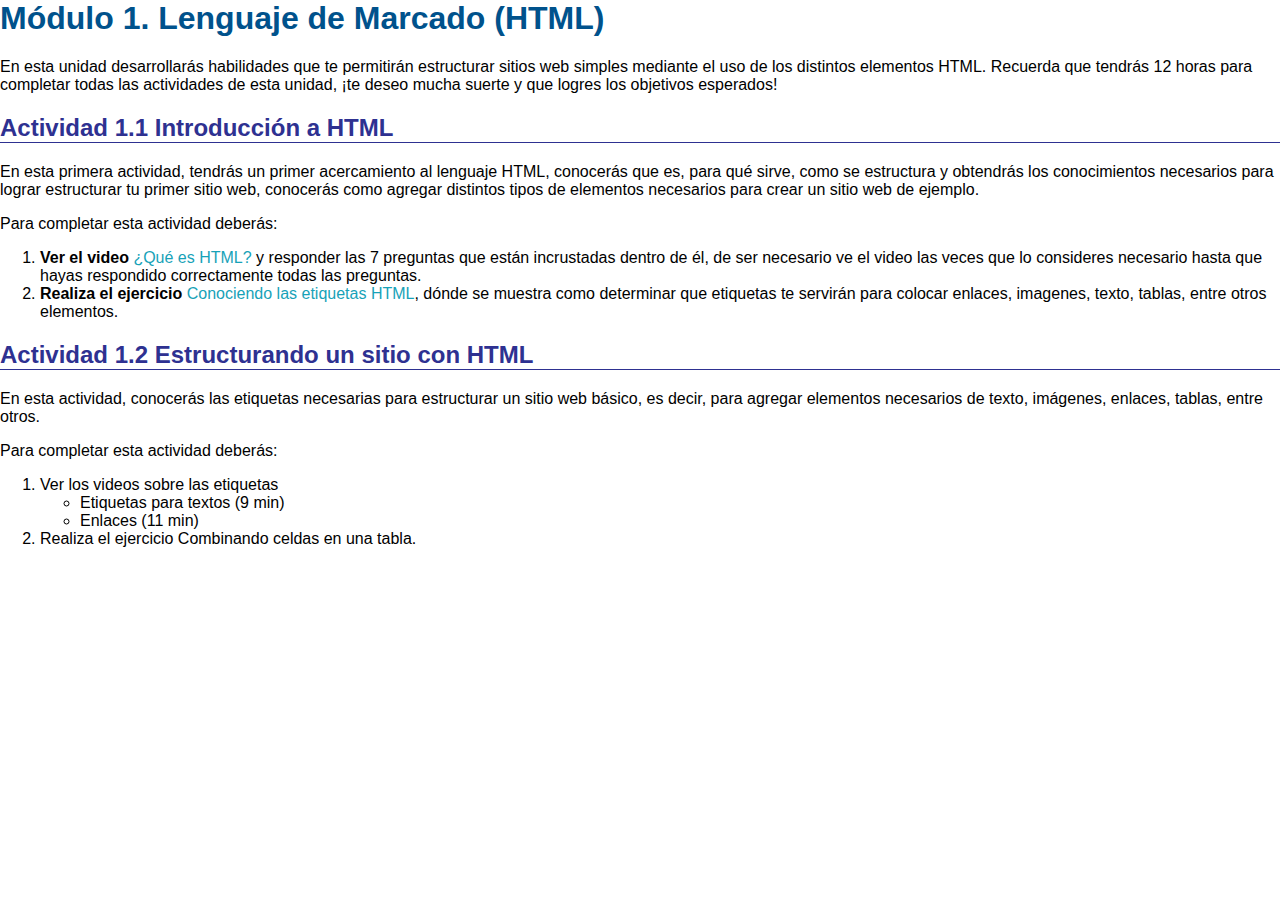
<file: 2. CSS/codigobase1/index.html>
<!-- 
******** Ejercicio *********
Tomar el siguiente código base y modificar los estilos que se marcan en los comentarios


-->

<html>
    <head> 
        <link rel="stylesheet" type="text/css" href="estilos.css">
    </head>
    <!-- Quitar márgenes y paddings-->
    <!-- Colocar un tipo de fuente Verdana para todo el documento-->
    <body>         
        <!-- Cambiar el color del h1 a #00528C-->
        <h1>Módulo 1. Lenguaje de Marcado (HTML)</h1>        
        <!-- Cambiar tamaño de fuente del texto normal a 12pt-->
        <p>En esta unidad desarrollarás habilidades que te permitirán estructurar sitios web simples mediante el uso de los distintos elementos HTML. 
            Recuerda que tendrás 12 horas para completar todas las actividades de esta unidad, ¡te deseo mucha suerte y que logres los objetivos esperados!  
        </p>
        <!-- Cambiar el color del h2 a #2E3191-->
        <!-- Colocar un borde inferior al h2 de 1px de ancho solido y de color #2E3191 que simule un subrayado-->
        <h2>Actividad 1.1 Introducción a HTML</h2>
        <p>En esta primera actividad, tendrás un primer acercamiento al lenguaje HTML, conocerás que es, para qué sirve, como se estructura y obtendrás los conocimientos 
            necesarios para lograr estructurar tu primer sitio web, conocerás como agregar distintos tipos de elementos necesarios para crear un sitio web de ejemplo.</p>
        <p>Para completar esta actividad deberás:</p>
        <ol>                        
            <li>
                <!-- Resaltar en negritas el texto dentro de los span -->
                <span>Ver el video</span> 
                <!-- Del enlace quitar subrayado-->
                <!-- Del enlace cambiar el color de fuente a #17A2B8 en su estado normal (link)-->
                <!-- Del enlace cambiar el color de fuente a #FF5A5F cuando el cursor se coloqu sobre él (hover)-->
                <a href="#">¿Qué es HTML?</a> 
                y responder las 7 preguntas que están incrustadas dentro de él, de ser necesario ve el video las veces que lo consideres necesario hasta que hayas respondido correctamente todas las preguntas.
            </li>
            <li>
                <span>Realiza el ejercicio</span> <a href="#"> Conociendo las etiquetas HTML</a>, dónde se muestra como determinar que etiquetas te servirán para colocar enlaces, imagenes, texto, tablas, entre otros elementos.
            </li>
        </ol>
        <h2>Actividad 1.2 Estructurando un sitio con HTML</h2>
        <p>
            En esta actividad, conocerás las etiquetas necesarias para estructurar un sitio web básico, es decir, para agregar elementos necesarios de texto, imágenes, enlaces, tablas, entre otros.
        </p>
        <p>Para completar esta actividad deberás: </p>
        <ol>
            <li>
                Ver los videos sobre las etiquetas
                <ul>
                    <li>Etiquetas para textos (9 min)</li>
                    <li>Enlaces (11 min)</li>
                </ul>
            </li>
            <li>Realiza el ejercicio Combinando celdas en una tabla.</li>                
        </ol>
    </body>
</html>
</file>
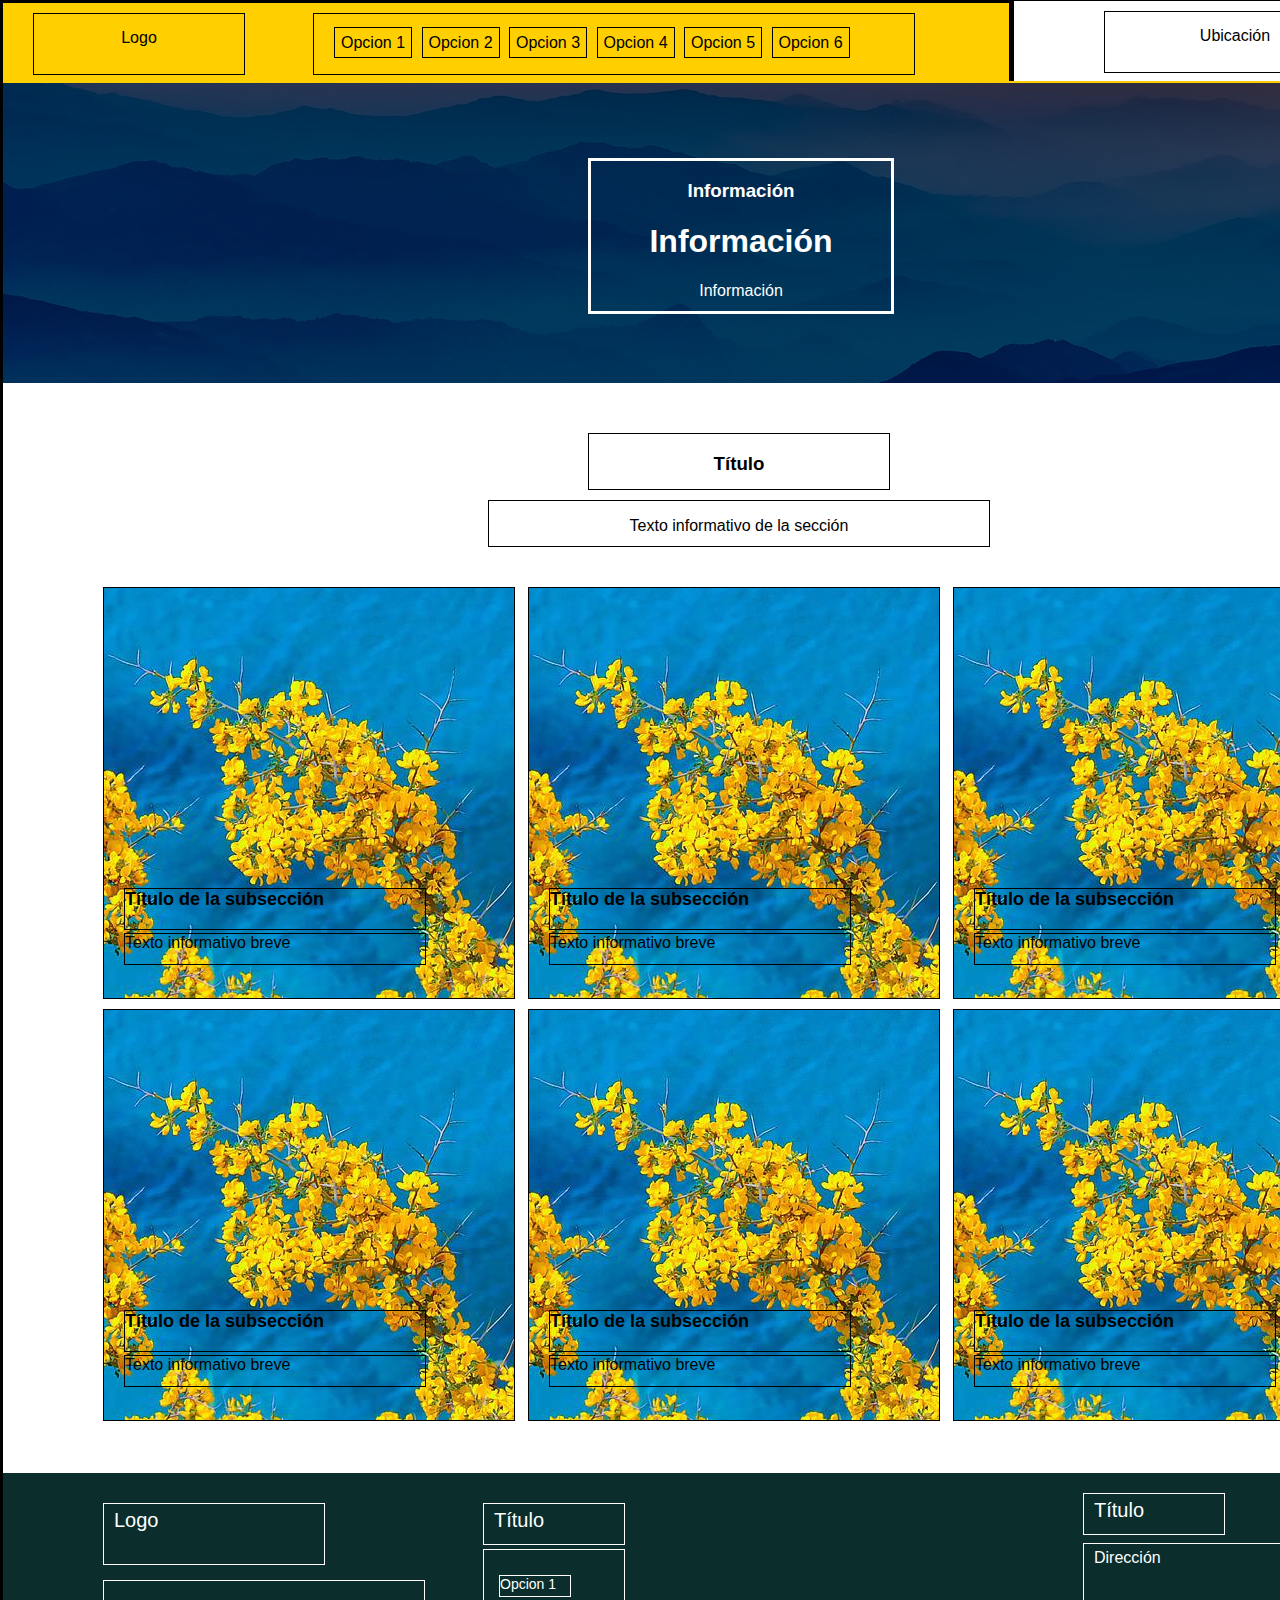
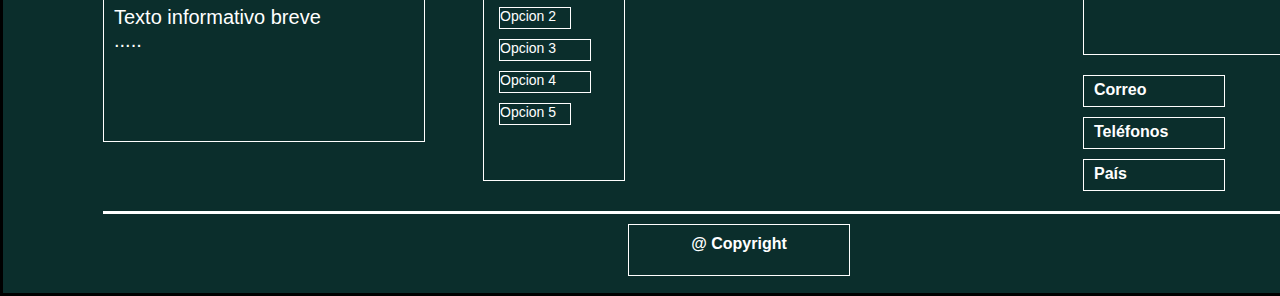
<file: 2. CSS/DIVS/index.html>
<html>
    <head>
        <link href="css/estilo.css" rel="stylesheet" type="text/css">
    </head>
    <body>
        <div class="pagina">
            <div class="menu">
                <div class="logo negro">Logo</div>
                <div class="links negro">
                    <a href="#">Opcion 1</a>
                    <a href="#">Opcion 2</a>
                    <a href="#">Opcion 3</a>
                    <a href="#">Opcion 4</a>
                    <a href="#">Opcion 5</a>
                    <a href="#">Opcion 6</a>
                </div>
                <div class="ubicacion-cnt">
                    <div class="ubicacion-txt negro">Ubicación</div>
                </div>
            </div>
            <div class="relleno"></div>
            <div class="header">
                <div class="opaco"></div>
                <div class="info">
                    <h3>Información</h3>
                    <h1>Información</h1>
                    <p>Información</p>
                </div>
            </div>
            <div class="content">
                <div id="titulo" class="negro"><h3>Título</h3></div>
                <div id="texto" class="negro"><p>Texto informativo de la sección</p></div>
                <div class="sub negro" id="uno">
                    <div class="SubTitulo negro">Título de la subsección</div>
                    <div class="SubText negro">Texto informativo breve</div>
                </div>
                <div class="sub negro" id="dos">
                    <div class="SubTitulo negro">Título de la subsección</div>
                    <div class="SubText negro">Texto informativo breve</div>
                </div>
                <div class="sub negro" id="tres">
                    <div class="SubTitulo negro">Título de la subsección</div>
                    <div class="SubText negro">Texto informativo breve</div>
                </div>
                <div class="sub negro" id="cuatro">
                    <div class="SubTitulo negro">Título de la subsección</div>
                    <div class="SubText negro">Texto informativo breve</div>
                </div>
                <div class="sub negro" id="cinco">
                    <div class="SubTitulo negro">Título de la subsección</div>
                    <div class="SubText negro">Texto informativo breve</div>
                </div>
                <div class="sub negro" id="seis">
                    <div class="SubTitulo negro">Título de la subsección</div>
                    <div class="SubText negro">Texto informativo breve</div>
                </div>
            </div>
            <div class="footer">
                <div id="logoF" class=" blanco">Logo</div>
                <div id="textoF" class="blanco">
                    <p>Texto informativo breve <br>.....</p>
                </div>
                <div class="tituloF blanco" id="TF1">Título</div>
                <div id="linksF" class="blanco">
                    <div class="LFOption blanco">Opcion 1</div>
                    <div class="LFOption blanco">Opcion 2</div>
                    <div class="LFOption blanco" id="O3">Opcion 3</div>
                    <div class="LFOption blanco" id="O4">Opcion 4</div>
                    <div class="LFOption blanco">Opcion 5</div>
                </div>
                <div class="tituloF blanco" id="TF2">Título</div>
                <div id="dir" class="blanco">Dirección</div>
                <div class="contacto blanco" id="correo">Correo</div>
                <div class="contacto blanco" id="tel">Teléfonos</div>
                <div class="contacto blanco" id="pais">País</div>
                <div id="separador"></div>
                <div id="copyright" class="blanco">@ Copyright</div>
            </div>
        </div>
    </body>
</html>
</file>
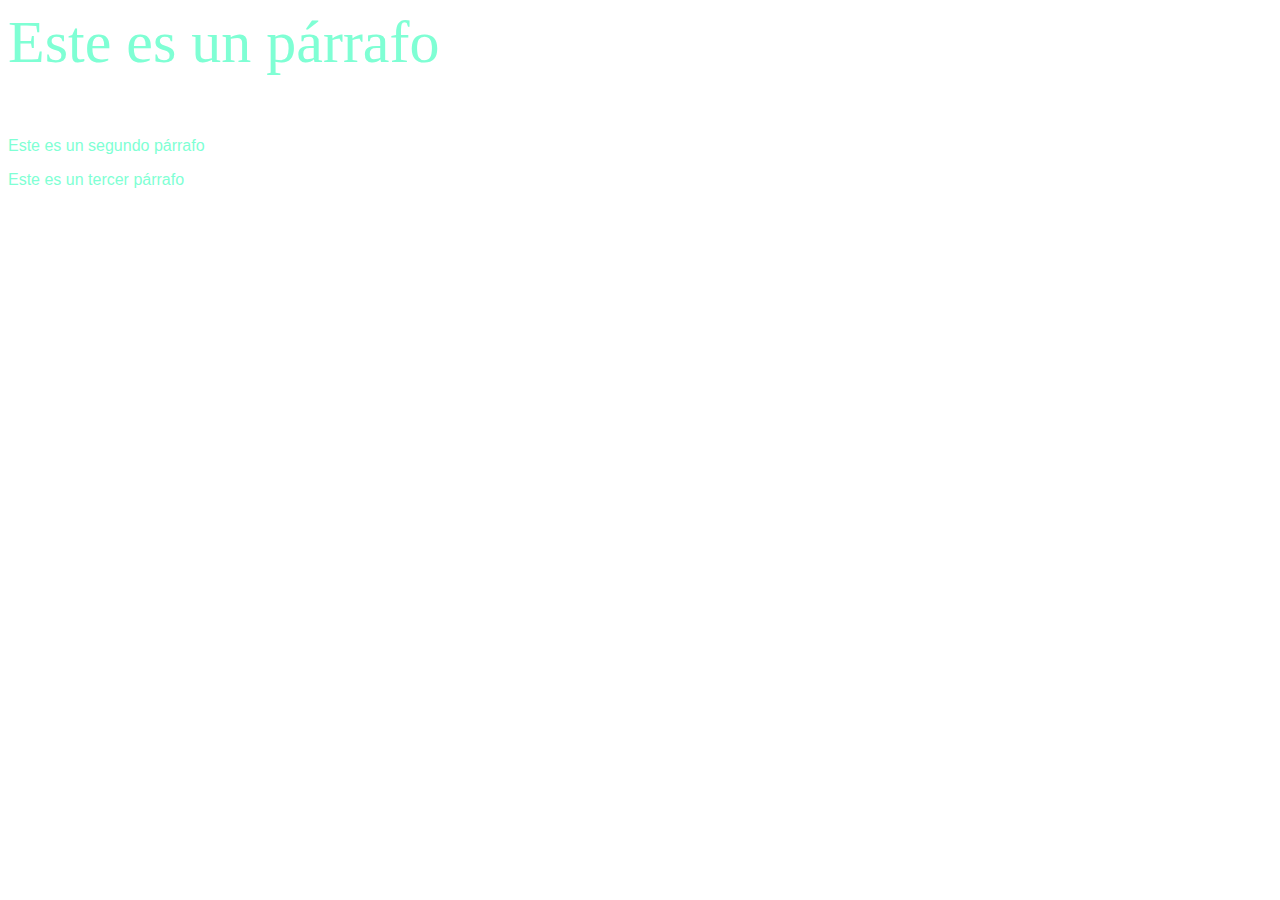
<file: 2. CSS/Intro a css/index.html>
<html>
    <head>
        <link rel="stylesheet" type="text/css" href="css/estilos.css"/>
    </head>
    
    <body>
        <p id="uno">Este es un párrafo</p>
        <p class="miClase">Este es un segundo párrafo</p>
        <p class="miClase">Este es un tercer párrafo</p>
    </body>
</html>
</file>
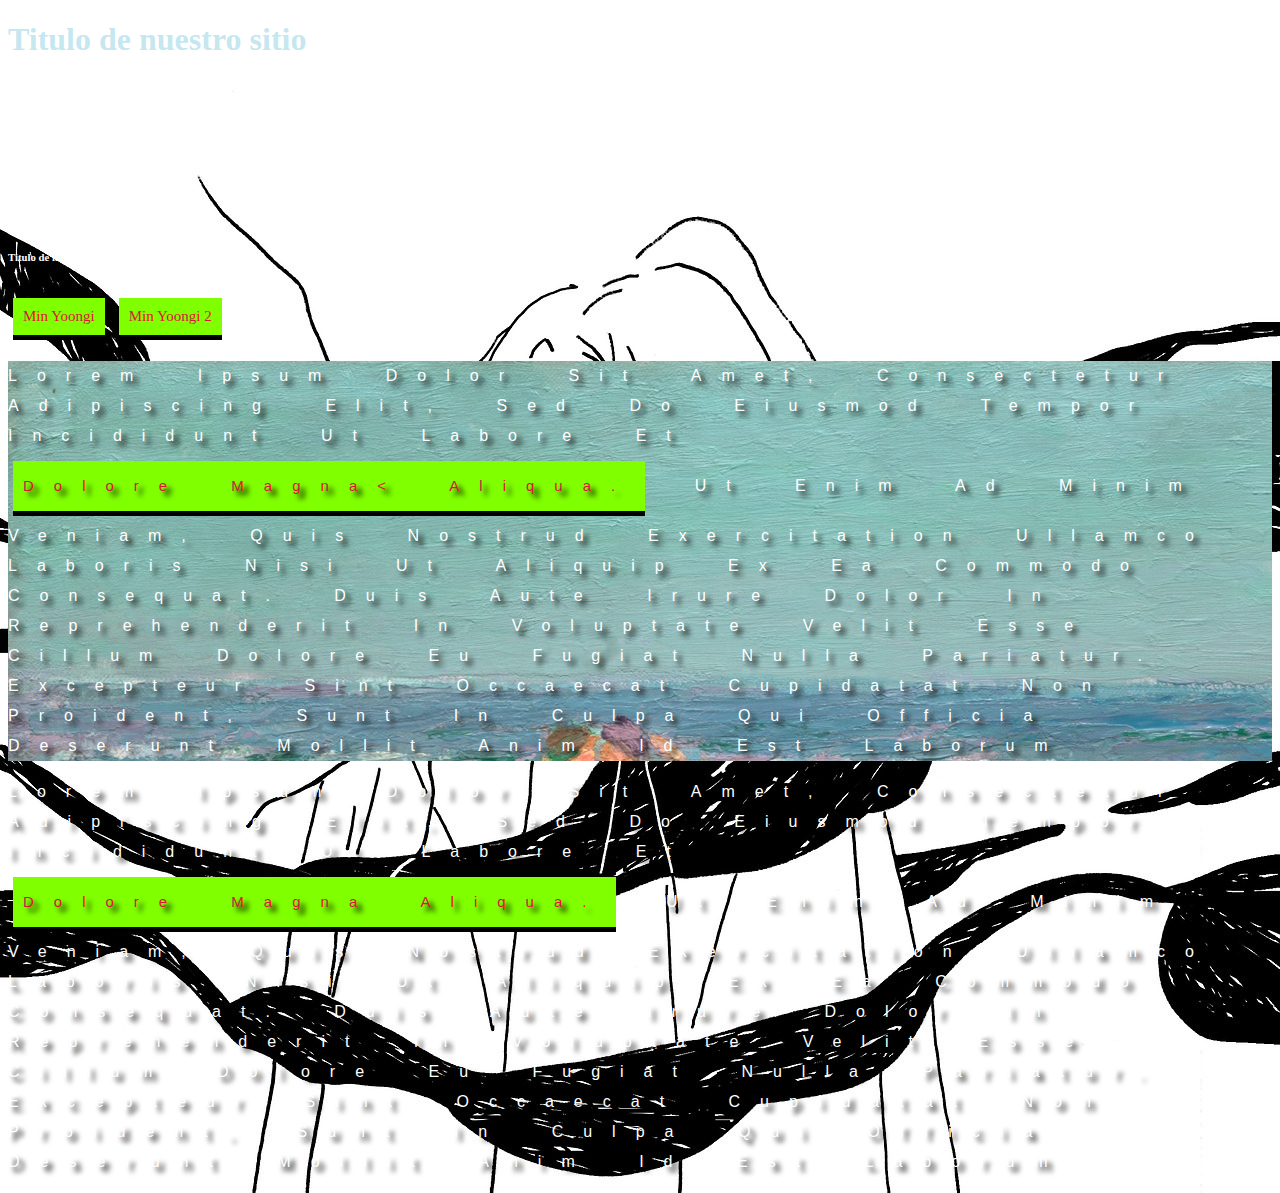
<file: 2. CSS/PagWebConCSS/index.html>
<!DOCTYPE html>
<html lang="en">
    <head>
        <meta charset="UTF-8">
        <title>Mi primer sitio web con CSS</title>
        <!--link rel="stylesheet" type="text/css" href="css/estilo.css"-->
        <link rel="stylesheet" type="text/css" href="css/estilos2.css">
    </head>
    <body>
        <h1>Titulo de nuestro sitio</h1>
        <h2>Titulo de nuestro sitio</h2>
        <h3>Titulo de nuestro sitio</h3>
        <h4>Titulo de nuestro sitio</h4>
        <h5>Titulo de nuestro sitio</h5>
        <h6>Titulo de nuestro sitio</h6>
         
        <a href="#" class="green">Min Yoongi</a>
        <a href="http://www.falconmasters.com">Min Yoongi 2</a>

        <div><p>Lorem ipsum dolor sit amet, consectetur adipiscing elit, sed do eiusmod tempor incididunt ut labore et <a href="#" class="green">dolore magna<
        aliqua.</a> Ut enim ad minim veniam, quis nostrud exercitation ullamco laboris nisi ut aliquip ex ea commodo consequat. <span>Duis
        aute irure</span> dolor in reprehenderit in voluptate velit esse cillum dolore eu fugiat nulla pariatur. Excepteur sint
        occaecat cupidatat non proident, sunt in culpa qui officia deserunt mollit anim id est laborum</p></div>

        <p>Lorem ipsum dolor sit amet, consectetur adipiscing elit, sed do eiusmod tempor incididunt ut labore et <a href="#"
                id="yellow">dolore magna
                aliqua.</a> Ut enim ad minim veniam, quis nostrud exercitation ullamco laboris nisi ut aliquip ex ea commodo
            consequat. <span>Duis
                aute irure</span> dolor in reprehenderit in voluptate velit esse cillum dolore eu fugiat nulla pariatur.
            Excepteur sint
            occaecat cupidatat non proident, sunt in culpa qui officia deserunt mollit anim id est laborum</p>
    </body>
</html>
</file>
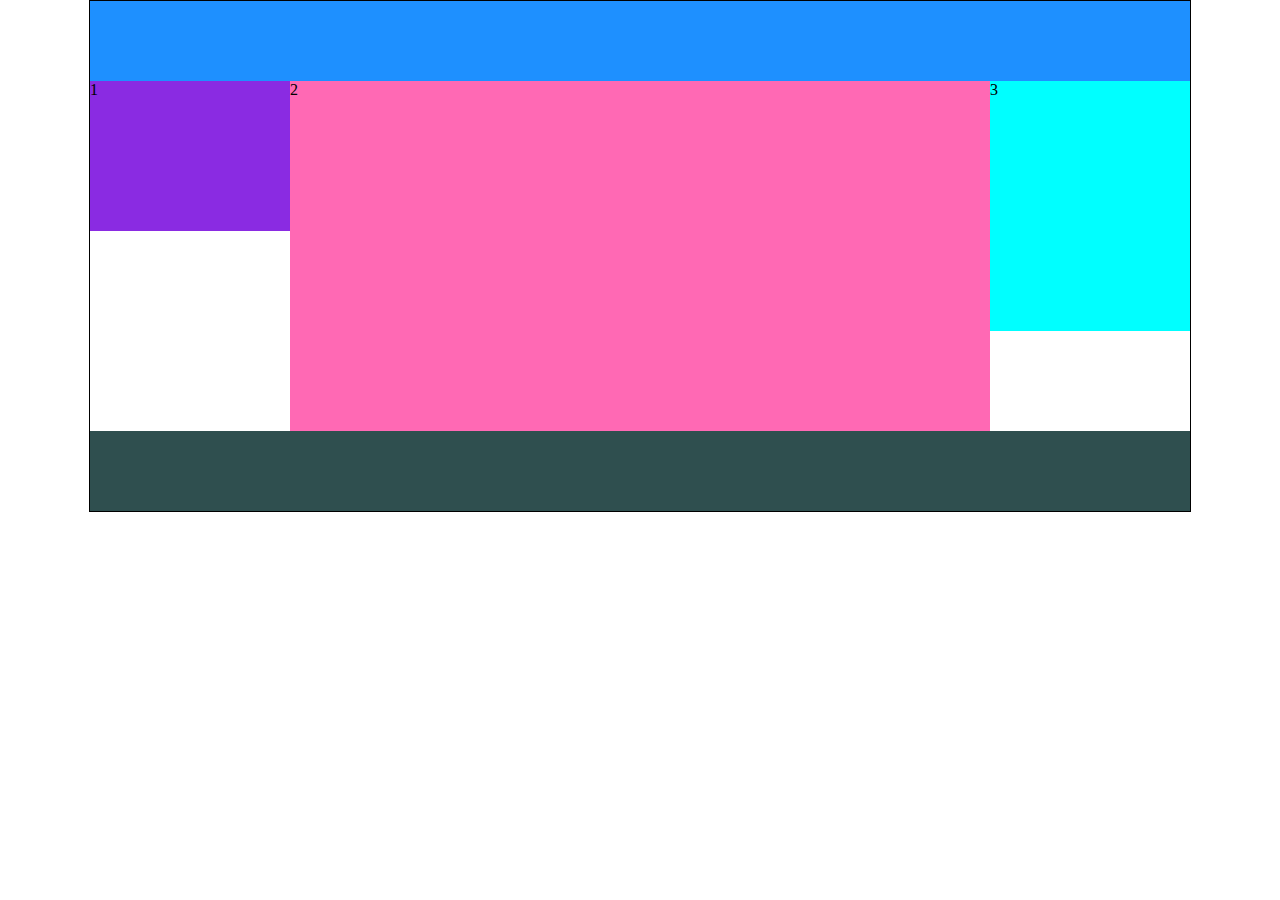
<file: 2. CSS/Ejercicios posicionamiento/posicionamiento flotante/index.html>
<html>
    <head>
        <link href="estilos.css" rel="stylesheet" type="text/css">
    </head>
    <body>
        <div class="pagina">
            <div class="header"></div>
            <div class="content">
                <div class="menuLateral">1</div>
                <div class="central">2</div>
                <div class="derecho">3</div>
            </div>
            <div class="footer"></div>
        </div>
    </body>
</html>
</file>
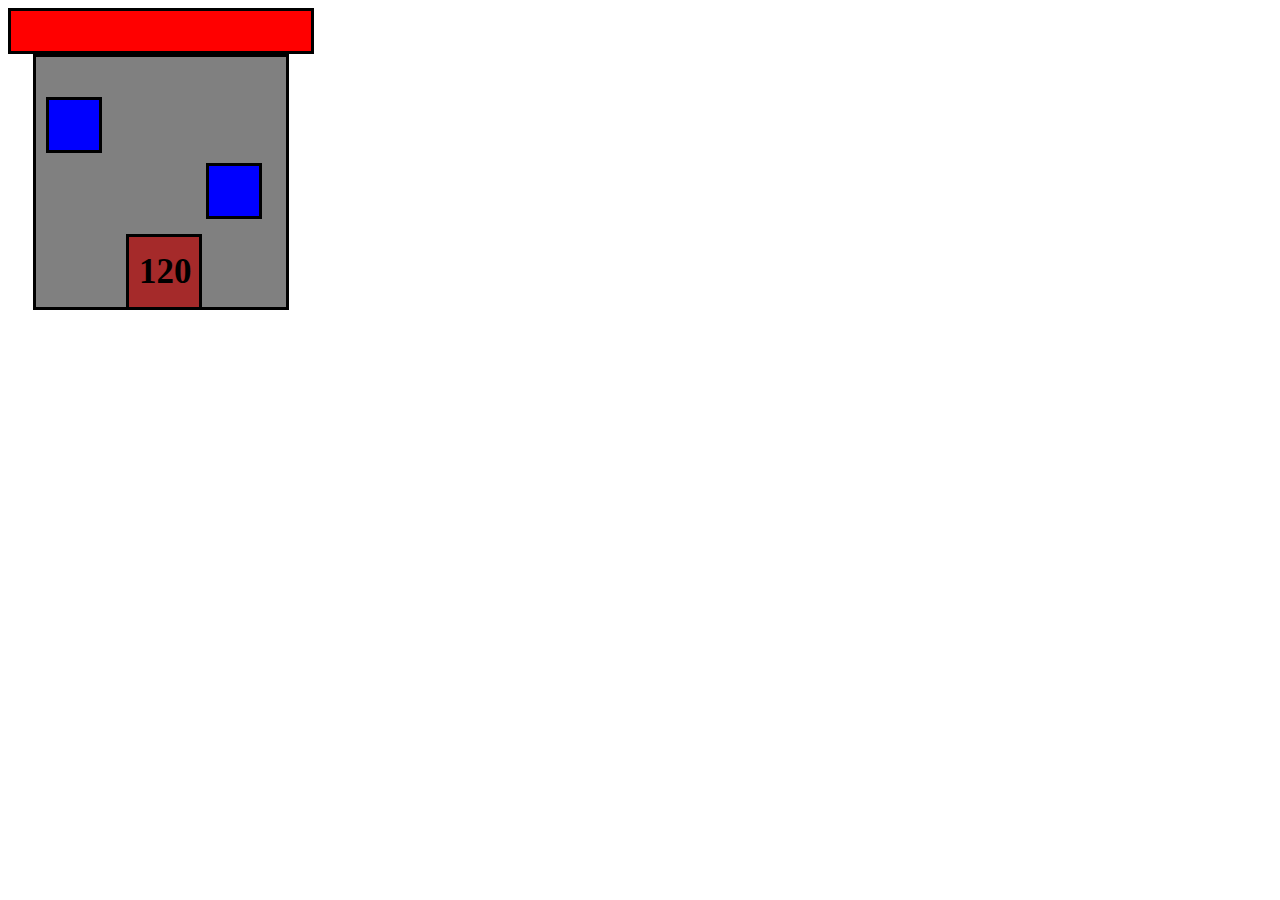
<file: 2. CSS/Ejercicios posicionamiento/posicionamiento relativo/index.html>
<html>
    <head>
        <link href="css/estilos.css" rel="stylesheet" type="text/css"/>
    </head>
    <body>
        <div class="techo"></div>
        <div class="fachada">
            <div class="ventana uno"></div>
            <div class="ventana dos"></div>
            <div class="puerta">
                <div class="numero">120</div>
            </div>
        </div>
    </body>
</html>
</file>
<file: 2. CSS/codigobase1/estilos.css>
body{margin: 0px; padding: 0px; font-family: Verdana, Geneva, Tahoma, sans-serif }
h1{color: #00528C}
p{font-size: 12pt}
h2{color: #2E3191; border-bottom: 1px solid #2E3191;}
span{font-weight: bold;}
a{text-decoration: none; color:#17A2B8}
a:hover{color:#FF5A5F}
</file>
<file: 2. CSS/DIVS/css/estilo.css>
body {
    padding: 0px;
    margin: 0px;
    font-family: 'Lucida Sans', 'Lucida Sans Regular', 'Lucida Grande', 'Lucida Sans Unicode', Geneva, Verdana, sans-serif;
}

.pagina {
    width: 1470px;
    margin: 0 auto;
    border: 3px solid #000;
    position: relative;
}

.relleno {
    height: 80px;
}

.negro{
    border: 1px solid #000;
    color:#000;
}

.blanco {
    border: 1px solid #fff;
    color: #fff;
}

.menu {
    background-color: #ffcf00;
    height: 80px;
    position: fixed;
    width: 1470px;
    z-index: 9;
}

.logo{
    width: 150px;
    height: 30px;
    padding:15px 30px;
    position: relative;
    top: 10px;
    left:30px;
    font-size: 16px;
    text-align: center;
}

.links{
    width: 600px;
    height: 60px;
    position: relative;
    top:-52px;
    left: 310px;
}

.links a{
    border: 1px solid #000;
    color:#000;
    position:relative;
    top: 20px;
    left: 20px;
    margin-right: 5px;
    padding: 6px;
    text-decoration: none;
}

.ubicacion-cnt{
    width:460px;
    height:80px;
    background-color: #fff;
    position:relative;
    top:-126px;
    right:-1006px;
    border-left: 5px solid #000;
}

.ubicacion-txt{
    width:200px;
    height:30px;
    position: relative;
    top:10px;
    left:90px;
    text-align: center;
    padding:15px 30px;
}

.header{
    height:300px;
    width:100%;
    background-color: #077187;
    color:#fff;
    background-image: url("../img/blue.jpg");
    background-position: center;
}

.opaco{
    width: 100%;
    height: 380px;
    background-color: #000;
    position: absolute;
    top: 0px;
    opacity: 0.6;
}

.info{
    width: 300px;
    height: 150px;
    border: 3px solid #fff;
    position: relative;
    top:75px;
    left:585px;
    text-align: center;
}

.content{
    height:1090px;
    background-color: #fff;
}

#titulo{
    width: 300px;
    height:55px;
    position: relative;
    top:50px;
    left: 585px;
    text-align: center;
}

#texto{
    width: 500px;
    height: 45px;
    position:relative;
    top:60px;
    left:485px;
    text-align: center;
}

.sub{
    width: 410px;
    height: 410px;
    background-color: #ffcf00;
    position: relative;
    background-image: url("../img/yellow.jpg");
    background-position: center;
}

#uno{
    top:100px;
    left:100px;
}

#dos{
    top: 110px;
    left: 100px;
}

#tres{
    top: -724px;
    left: 525px;
}

#cuatro{
    top:-714px;
    left:525px;
}

#cinco{
    top:-1548px;
    left: 950px;
}

#seis{
    top:-1538px;
    left:950px;
}

.SubTitulo{
    height:40px;
    width:300px;
    position:relative;
    top:300px;
    left:20px;
    font-size: large;
    font-weight: bold;
}

.SubText{
    height:30px;
    width:300px;
    position: relative;
    top: 303px;
    left: 20px;
}

.footer {
    height: 420px;
    background-color: #0b2e2c;
}

#logoF{
    height:50px;
    width:200px;
    position: relative;
    top:30px;
    left:100px;
    font-size: 20px;
    padding: 5px 10px;
}

#textoF{
    height: 150px;
    width:300px;
    position: relative;
    top:45px;
    left: 100px;
    font-size: 20px;
    padding: 5px 10px;
}

.tituloF{
    height:30px;
    width: 120px;
    font-size: 20px;
    padding: 5px 10px;
    position: relative;
}

#TF1{
    top:-194px;
    left:480px;
}

#linksF{
    width:120px;
    height:220px;
    position: relative;
    top: -190px;
    left: 480px;
    padding: 5px 10px;
}

.LFOption{
    width:70px;
    height:20px;
    position: relative;
    top:10px;
    margin: 10px 5px;
    font-size: 14px;
}

#O3{
    width: 90px;
}

#O4 {
    width: 90px;
}

#TF2 {
    top: -478px;
    left: 1080px;
}

#dir{
    width:260px;
    height: 100px;
    padding: 5px 10px;
    position: relative;
    top:-470px;
    left:1080px;
}

.contacto{
    height: 20px;
    width: 120px;
    font-size: 16px;
    font-weight: bold;
    padding: 5px 10px;
    position: relative;
    left:1080px;
}

#correo{
    top:-450px;
}

#tel{
    top: -440px;
}

#pais{
    top: -430px;
}

#separador{
    width: 1270px;
    height:0px;
    border-bottom: 3px solid #fff;
    position:relative;    
    top:-410px;
    left:100px;
}

#copyright{
    width: 200px;
    height: 30px;
    font-size: 16px;
    font-weight: bold;
    text-align: center;
    padding: 10px 10px;
    position: relative;
    top:-400px;
    left:625px;
}
</file>
<file: 2. CSS/Intro a css/css/estilos.css>
/*Selector de etiqueta*/
p{color: aquamarine}

/*Selector de clase*/
.miClase{
    font-family:Verdana, Geneva, Tahoma, sans-serif}

/*Selector de Identificador*/
#uno{font-size:45pt;}
</file>
<file: 2. CSS/PagWebConCSS/css/estilos2.css>
h1{
    /*color:#D83939;*/
    color:rgb(49,170,200, .3)
}

body{
    background-color: coral;
    background:url(../img/tumblr_owx6j082ch1r0isubo1_1280.jpg);
    background-repeat: no-repeat;
    background-repeat: repeat-x;
    background-attachment: fixed; /*el fondo simepre se queda fijo*/
    color:white;
    background-position:50% 0;
}

div{
    background:url(../img/1915.560\ -\ A\ Holiday.jpg);
    color: white;
}

p{
    font-size: 1em; 
    font-family: 'Lucida Sans', 'Lucida Sans Regular', 'Lucida Grande', 'Lucida Sans Unicode', Geneva, Verdana, sans-serif;
    font-weight: normal;
    text-align: left;
    line-height: 30px;
    text-decoration: none;
    text-transform: capitalize;
    letter-spacing: 20px;
    word-spacing: 20px;
    text-shadow: 5px 5px 5px #000;
}

a {
    font-size: 20px;
    color:#000;
    text-decoration: none;
    margin: 10px 5px;
    padding: 10px;
    display: inline-block;
    background:chartreuse;
    color:#000;
    box-shadow: 0px 5px 0px #000;
}

a:hover{
    box-shadow: 0px 2px 0px #000;
}

a:link{
    color:#DF1338;
    font-size: 15px;
}

a:hover{
    background:#000;
    color:rgb(49,170,200, .3);
    color:white;
}

a:active{
    background:#FF8000;
    box-shadow: none;
}

a:visited{
    text-decoration: line-through;
    color:red;
}

/*
https: //www.w3schools.com/css/css_border.asp
https: //www.w3schools.com/css/css_margin.asp
https: //www.w3schools.com/css/css_padding.asp
https: //www.w3schools.com/css/css_dimension.asp
https: //www.w3schools.com/css/css_text.asp
https: //www.w3schools.com/css/css_font.asp
https: //www.w3schools.com/css/css_list.asp
https: //www.w3schools.com/css/css_pseudo_classes.asp

Border shorthand property*/
</file>
<file: 2. CSS/Ejercicios posicionamiento/posicionamiento flotante/estilos.css>
/*FLOTANTE*/

body{
    margin:0px;
    padding:0px;
}

.pagina{
    width:1100px;
    margin: 0 auto;
    border: 1px solid black;
}

.header{
    height:80px;
    background-color: dodgerblue;
}

.footer{
    height: 80px;
    background-color:darkslategrey;
}

.content div{
    float:left;
}

.content{
    overflow:auto;
}

.content .menuLateral{
    width:200px;
    height:150px;
    background-color: blueviolet;
}

.content .central{
    width: 700px;
    height: 350px;
    background-color: hotpink;
}

.content .derecho{
    width: 200px;
    height: 250px;
    background-color: aqua;
}
</file>
<file: 2. CSS/Ejercicios posicionamiento/posicionamiento relativo/css/estilos.css>
/*RELATIVO*/

.techo{
    width:300px;
    height:40px;
    background-color: red;
    border: 3px solid black;
}

.fachada{
    width:250px;
    height:250px;
    background-color: gray;
    border: 3px solid black;
    position:relative;
    left:25px;
}

.ventana{
    width:50px;
    height:50px;
    border: 3px solid black;
    background-color: blue;
}

.uno{
    position:relative;
    top: 40px;
    left:10px;
}

.dos{
    position: relative;
    left:170px;
    top:50px;
}

.puerta{
    width:70px;
    height:70px;
    background-color: brown;
    border:3px solid black;
    position: relative;
    top:65px;
    left:90px;
}

.numero{
    color:black;
    padding:15px 10px;
    font-size: 35px;
    font-weight: bold;
}
</file>
